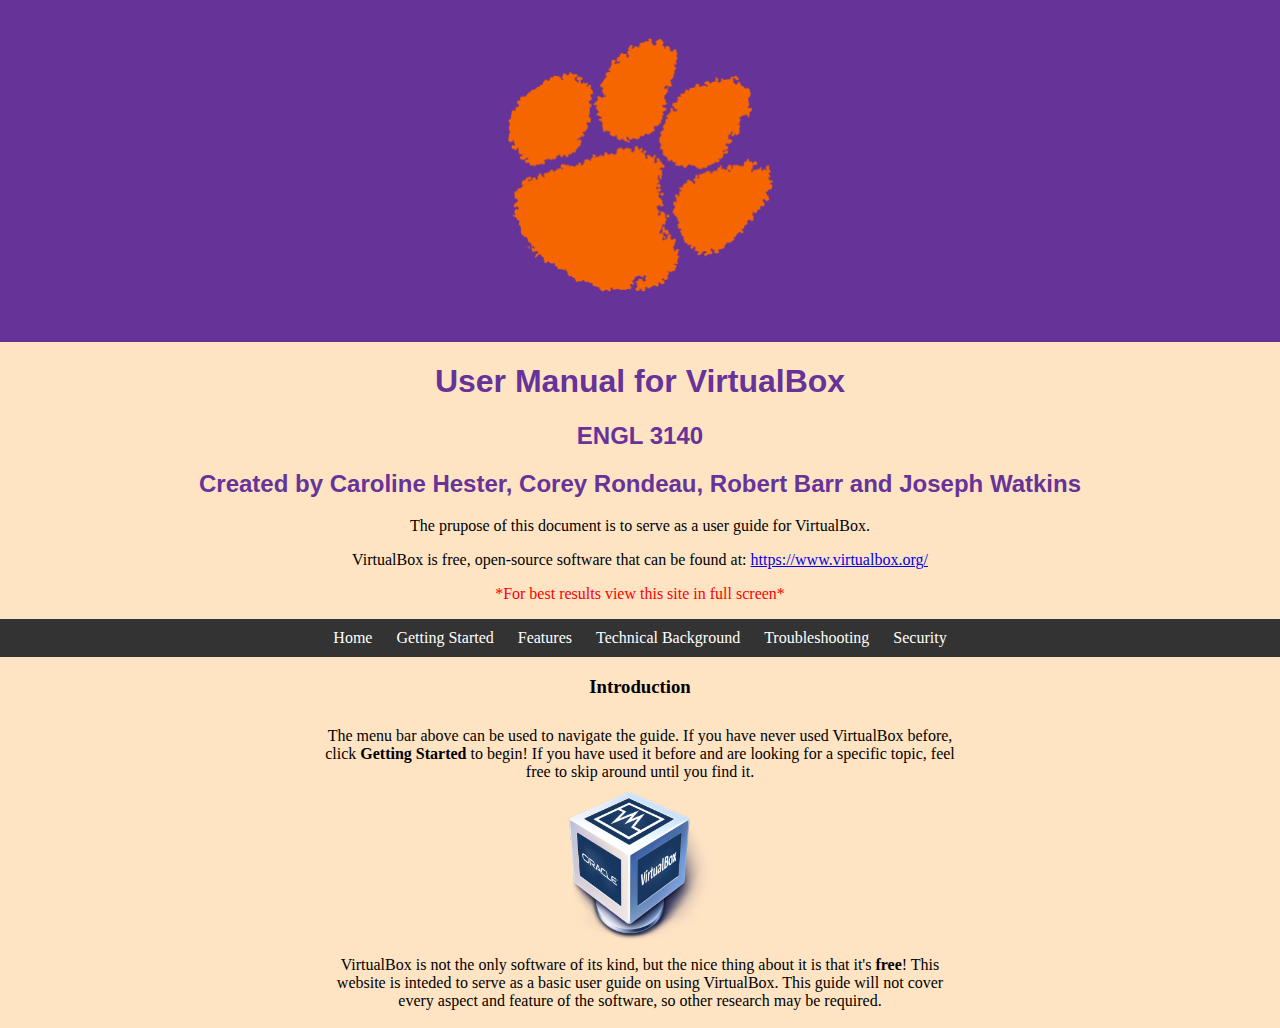
<file: index.html>
<!DOCTYPE html>
<html>
    <head>
        <link rel="stylesheet" href="site.css">
        <title>VirtualBox Manual - ENGL 3140</title>
    </head>
<body>


    <div class="div1">
            <img src="Paw_logo.svg.png" height="255" width="255" class="centerimage">
    </div>

    <!-- Headers -->
    <section>
        <h1 class="header">User Manual for VirtualBox</h1>
        <h2 class="header">ENGL 3140</h2>
        <h2 class="header">Created by Caroline Hester, Corey Rondeau, Robert Barr and Joseph Watkins</h2>
        
        <p style="text-align: center;">
            The prupose of this document is to serve as a user guide for VirtualBox.
        </p>
        <p style="text-align: center;">
            VirtualBox is free, open-source software that can be found at:
            <a href="https://www.virtualbox.org/">https://www.virtualbox.org/</a>
        </p>
        <p style="text-align: center; color: red;">
            *For best results view this site in full screen*
        </p>
    </section>

    <!-- Navigation Bar -->
    <ul class="nav">
        <li><a href="index.html">Home</a></li>
        <li><a href="started.html">Getting Started</a></li>
        <li><a href="features.html">Features</a></li>
        <li><a href="technical.html">Technical Background</a></li>
        <li><a href="trouble.html">Troubleshooting</a></li>
        <li><a href="security.html">Security</a></li>
    </ul>

    <!-- Introduction Paragraphs -->
    <section>
        <h3 style="text-align:center; font-weight:700;">Introduction</h3>
        <p class="center">
            The menu bar above can be used to navigate the guide. If you have never used
            VirtualBox before, click <b>Getting Started</b> to begin! If you have used it
            before and are looking for a specific topic, feel free to skip around until you
            find it.
        </p>
    </section>

    <!-- VirtualBox Info -->
        <img src="Virtualbox_logo.png" height="155" width="155" class="centerimage">
        <p class="center">
            VirtualBox is not the only software of its kind, but the nice thing about it
            is that it's <b>free</b>! This website is inteded to serve as a basic user guide
            on using VirtualBox. This guide will not cover every aspect and feature of the
            software, so other research may be required.
        </p>





</body>
</html>
</file>
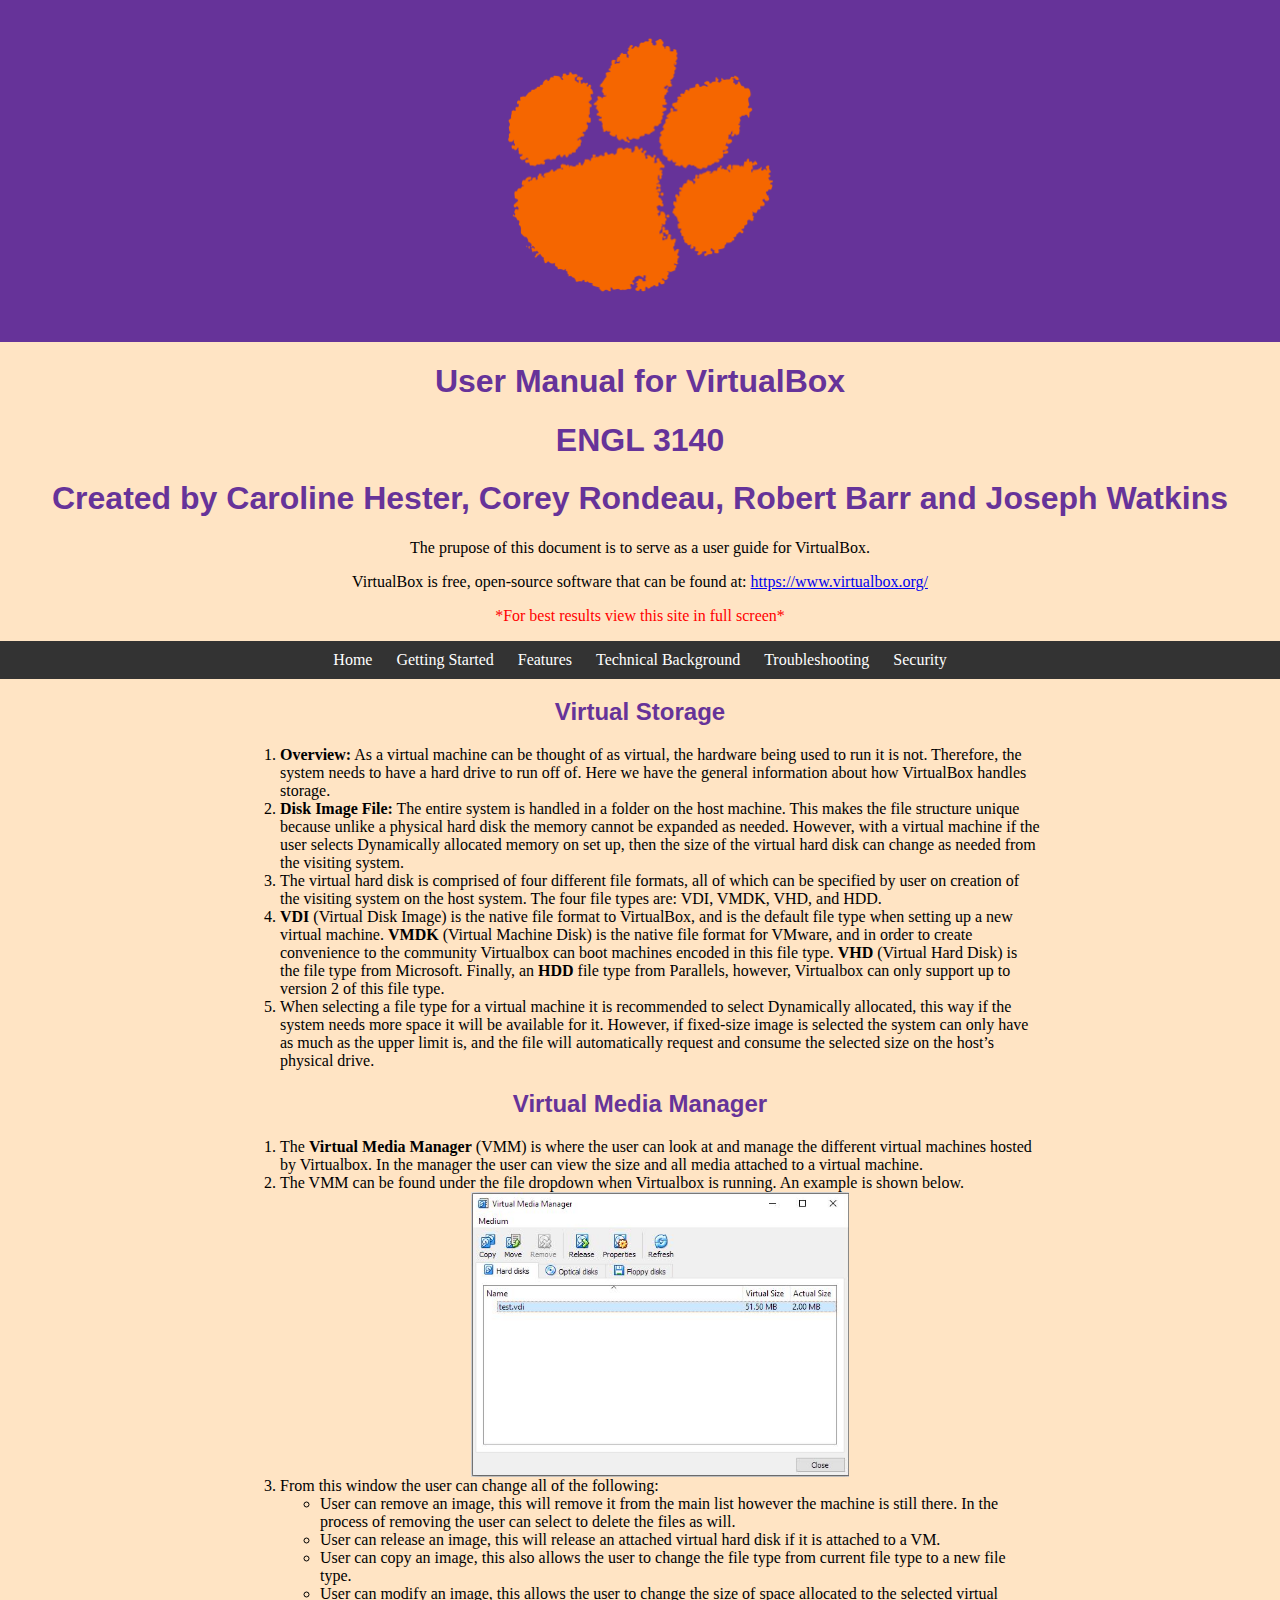
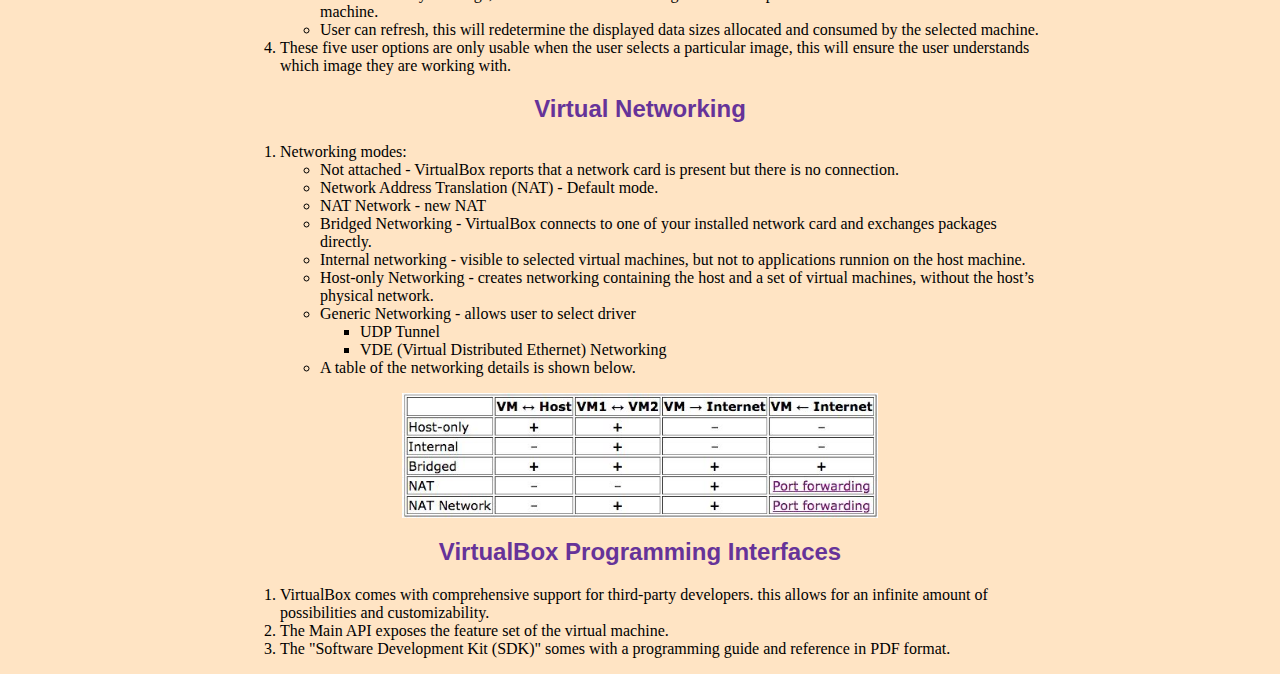
<file: features.html>
<!DOCTYPE html>
<html>
    <head>
        <link rel="stylesheet" href="site.css">
        <title>VirtualBox Manual - ENGL 3140</title>
    </head>
<body>

    <div class="div1">
            <img src="Paw_logo.svg.png" height="255" width="255" class="centerimage">
    </div>

    <!-- Headers -->
    <section>
        <h1 class="header">User Manual for VirtualBox</h1>
        <h1 class="header">ENGL 3140</h1>
        <h1 class="header">Created by Caroline Hester, Corey Rondeau, Robert Barr and Joseph Watkins</h1>

        <p style="text-align: center;">
            The prupose of this document is to serve as a user guide for VirtualBox.
        </p>
        <p style="text-align: center;">
            VirtualBox is free, open-source software that can be found at:
            <a href="https://www.virtualbox.org/">https://www.virtualbox.org/</a>
        </p>
        <p style="text-align: center; color: red;">
            *For best results view this site in full screen*
        </p>
    </section>

    <!-- Navigation Bar -->
    <ul class="nav">
        <li><a href="index.html">Home</a></li>
        <li><a href="started.html">Getting Started</a></li>
        <li><a href="features.html">Features</a></li>
        <li><a href="technical.html">Technical Background</a></li>
        <li><a href="trouble.html">Troubleshooting</a></li>
        <li><a href="security.html">Security</a></li>
    </ul>


    <!-- Configuring Virtual Machines -->
    <div class="centercontent">
        <h2 class="header">Virtual Storage</h2>
            <ol>
                <li>
                    <b>Overview:</b> As a virtual machine can be thought of as virtual, the hardware being used to run 
                    it is not. Therefore, the system needs to have a hard drive to run off of. Here we have the 
                    general information about how VirtualBox handles storage.
                </li>
                <li>
                    <b>Disk Image File:</b> The entire system is handled in a folder on the host machine. This 
                    makes the file structure unique because unlike a physical hard disk the memory cannot be 
                    expanded as needed. However, with a virtual machine if the user selects Dynamically allocated 
                    memory on set up, then the size of the virtual hard disk can change as needed from the 
                    visiting system.
                </li>
                <li>
                    The virtual hard disk is comprised of four different file formats, all of which can be specified 
                    by user on creation of the visiting system on the host system. The four file types are: VDI, VMDK, 
                    VHD, and HDD.
                </li>
                <li>
                    <b>VDI</b> (Virtual Disk Image) is the native file format to VirtualBox, and is the default file type when
                    setting up a new virtual machine. <b>VMDK</b> (Virtual Machine Disk) is the native file format for VMware,
                    and in order to create convenience to the community Virtualbox can boot machines encoded in this
                    file type. <b>VHD</b> (Virtual Hard Disk) is the file type from Microsoft. Finally, an <b>HDD</b> file type
                    from Parallels, however, Virtualbox can only support up to version 2 of this file type.
                </li>
                <li>
                    When selecting a file type for a virtual machine it is recommended to select Dynamically 
                    allocated, this way if the system needs more space it will be available for it.  However, 
                    if fixed-size image is selected the system can only have as much as the upper limit is, 
                    and the file will automatically request and consume the selected size on the host’s physical 
                    drive.
                </li>
            </ol>
        <h2 class="header">Virtual Media Manager</h2>
            <ol>
                <li>
                    The <b>Virtual Media Manager</b> (VMM) is where the user can look at and manage the different virtual machines 
                    hosted by Virtualbox.  In the manager the user can view the size and all media attached to a virtual machine.
                </li>
                <li>
                    The VMM can be found under the file dropdown when Virtualbox is running. An example is shown below.
                </li>
                    <img src="VMM.JPG" height="285" width="285" class="centerimage">
                <li>
                    From this window the user can change all of the following:
                    <div>
                        <ul>
                            <li>
                                User can remove an image, this will remove it from the main list however the machine is 
                                still there.  In the process of removing the user can select to delete the files as will.
                            </li>
                            <li>
                                User can release an image, this will release an attached virtual hard disk if it is 
                                attached to a VM.
                            </li>
                            <li>
                                User can copy an image, this also allows the user to change the file type from 
                                current file type to a new file type.
                            </li>
                            <li>
                                User can modify an image, this allows the user to change the size of space allocated 
                                to the selected virtual machine.
                            </li>
                            <li>
                                User can refresh, this will redetermine the displayed data sizes allocated 
                                and consumed by the selected machine.
                            </li>
                        </ul>
                    </div>
                </li>
                <li>
                    These five user options are only usable when the user selects a particular image, this will 
                    ensure the user understands which image they are working with.
                </li>
            </ol>
        <h2 class="header">Virtual Networking</h2>
            <ol>
                <li>
                    Networking modes:
                    <div>
                        <ul>
                            <li>
                                Not attached - VirtualBox reports that a network card is present but there 
                                is no connection.
                            </li>
                            <li>
                                Network Address Translation (NAT) - Default mode.
                            </li>
                            <li>
                                NAT Network - new NAT
                            </li>
                            <li>
                                Bridged Networking - VirtualBox connects to one of your installed network card 
                                and exchanges packages directly.
                            </li>
                            <li>
                                Internal networking - visible to selected virtual machines, but not to 
                                applications runnion on the host machine.
                            </li>
                            <li>
                                Host-only Networking - creates networking containing the host and a set of 
                                virtual machines, without the host’s physical network.
                            </li>
                            <li>
                                Generic Networking - allows user to select driver
                                <div>
                                    <ul>
                                        <li>
                                            UDP Tunnel
                                        </li>
                                        <li>
                                            VDE (Virtual Distributed Ethernet) Networking
                                        </li>
                                    </ul>
                                </div>
                            </li>
                            <li>
                                A table of the networking details is shown below.
                            </li>
                        </ul>
                    </div>
                </li>
            </ol>
            <img src="network.JPG" height="125" width="195" class="centerimage">
        <h2 class="header">VirtualBox Programming Interfaces</h2>
        <ol>
            <li>
                VirtualBox comes with comprehensive support for third-party developers. this
                allows for an infinite amount of possibilities and customizability.
            </li>
            <li>
                The Main API exposes the feature set of the virtual machine.
            </li>
            <li>
                The "Software Development Kit (SDK)" somes with a programming guide and
                reference in PDF format.
            </li>
        </ol>
    </div>
</body>
</html>
</file>
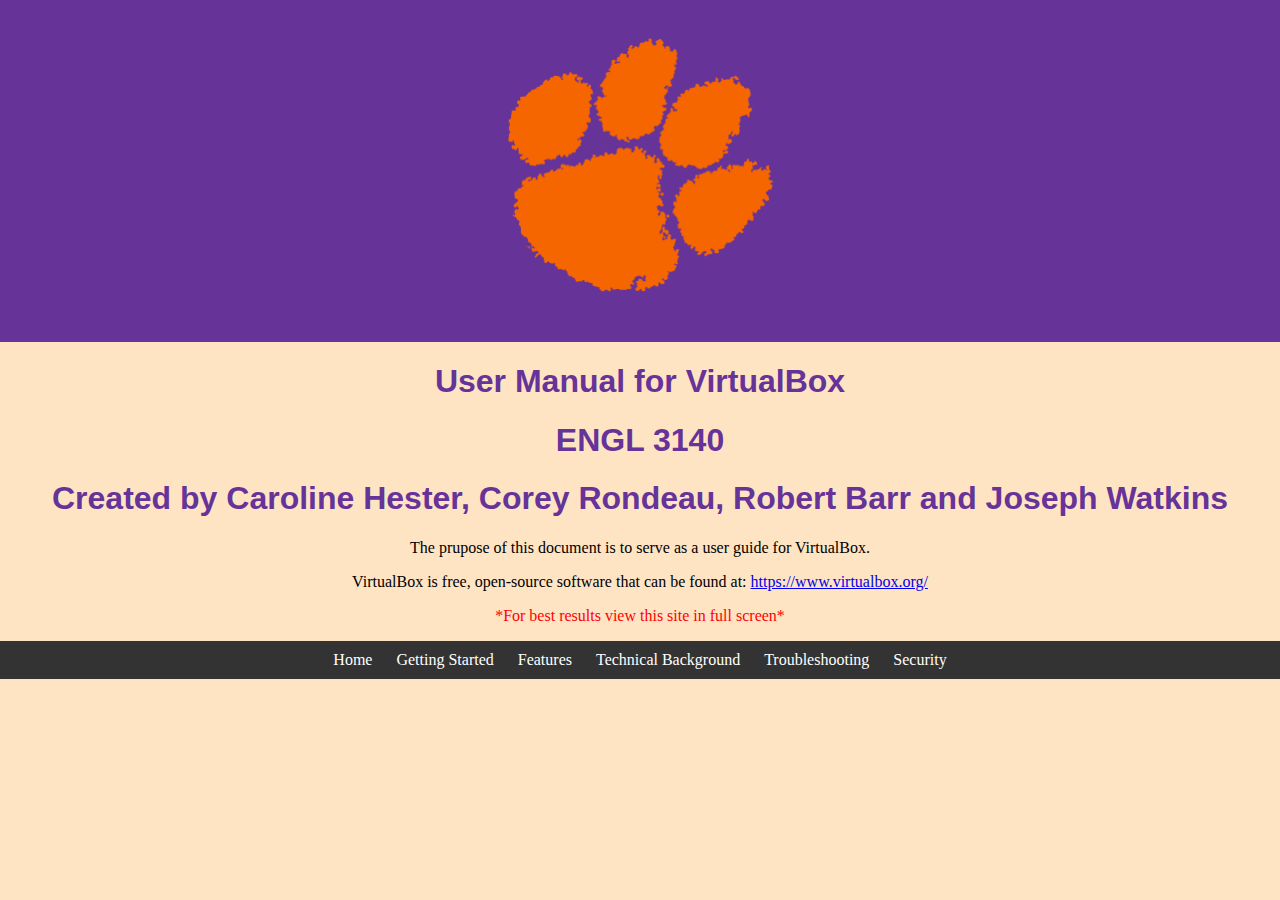
<file: haha.html>
<!DOCTYPE html>
<html>
    <head>
        <link rel="stylesheet" href="site.css">
        <title>VirtualBox Manual - ENGL 3140</title>
    </head>
<body>

    <div class="div1">
            <img src="Paw_logo.svg.png" height="255" width="255" class="centerimage">
    </div>

    <!-- Headers -->
    <section>
        <h1 class="header">User Manual for VirtualBox</h1>
        <h1 class="header">ENGL 3140</h1>
        <h1 class="header">Created by Caroline Hester, Corey Rondeau, Robert Barr and Joseph Watkins</h1>

        <p style="text-align: center;">
            The prupose of this document is to serve as a user guide for VirtualBox.
        </p>
        <p style="text-align: center;">
            VirtualBox is free, open-source software that can be found at:
            <a href="https://www.virtualbox.org/">https://www.virtualbox.org/</a>
        </p>
        <p style="text-align: center; color: red;">
            *For best results view this site in full screen*
        </p>
    </section>

    <!-- Navigation Bar -->
    <ul class="nav">
        <li><a href="index.html">Home</a></li>
        <li><a href="started.html">Getting Started</a></li>
        <li><a href="features.html">Features</a></li>
        <li><a href="technical.html">Technical Background</a></li>
        <li><a href="trouble.html">Troubleshooting</a></li>
        <li><a href="security.html">Security</a></li>
    </ul>

</body>
</html>
</file>
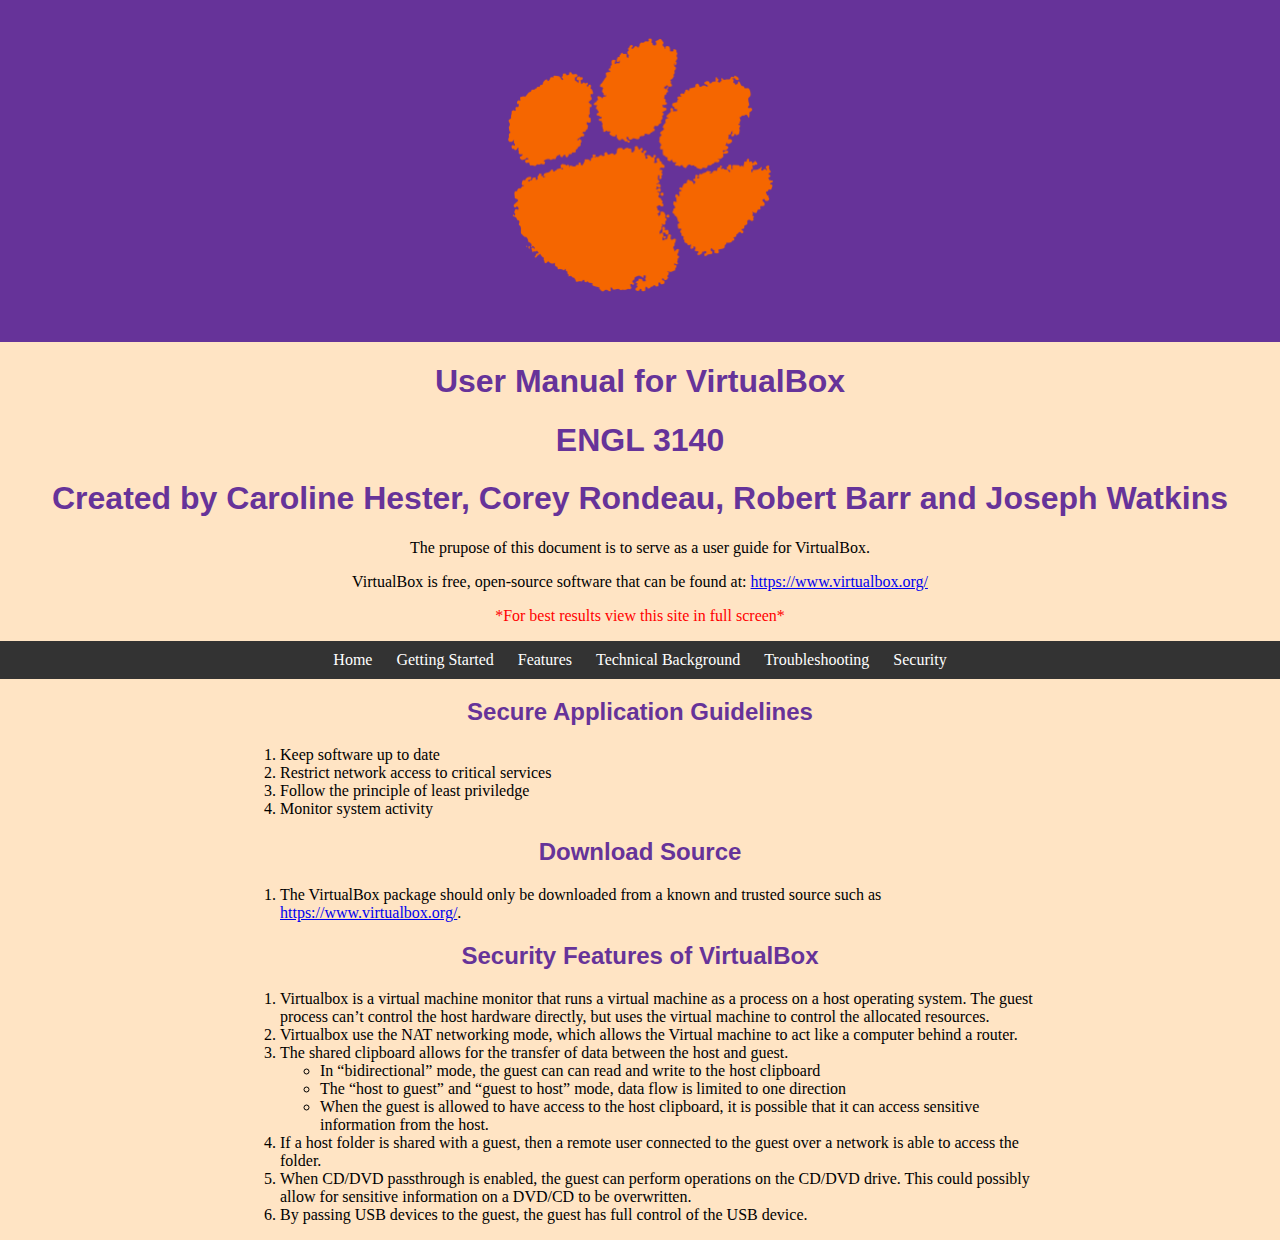
<file: security.html>
<!DOCTYPE html>
<html>
    <head>
        <link rel="stylesheet" href="site.css">
        <title>VirtualBox Manual - ENGL 3140</title>
    </head>
<body>

    <div class="div1">
            <img src="Paw_logo.svg.png" height="255" width="255" class="centerimage">
    </div>

    <!-- Headers -->
    <section>
        <h1 class="header">User Manual for VirtualBox</h1>
        <h1 class="header">ENGL 3140</h1>
        <h1 class="header">Created by Caroline Hester, Corey Rondeau, Robert Barr and Joseph Watkins</h1>

        <p style="text-align: center;">
            The prupose of this document is to serve as a user guide for VirtualBox.
        </p>
        <p style="text-align: center;">
            VirtualBox is free, open-source software that can be found at:
            <a href="https://www.virtualbox.org/">https://www.virtualbox.org/</a>
        </p>
        <p style="text-align: center; color: red;">
            *For best results view this site in full screen*
        </p>
    </section>

    <!-- Navigation Bar -->
    <ul class="nav">
        <li><a href="index.html">Home</a></li>
        <li><a href="started.html">Getting Started</a></li>
        <li><a href="features.html">Features</a></li>
        <li><a href="technical.html">Technical Background</a></li>
        <li><a href="trouble.html">Troubleshooting</a></li>
        <li><a href="security.html">Security</a></li>
    </ul>


    <!-- Configuring Virtual Machines -->
    <div class="centercontent">
        <h2 class="header">Secure Application Guidelines</h2>
            <ol>
                <li>
                    Keep software up to date
                </li>
                <li>
                    Restrict network access to critical services
                </li>
                <li>
                    Follow the principle of least priviledge
                </li>
                <li>
                    Monitor system activity
                </li>
            </ol>
        <h2 class="header">Download Source</h2>
            <ol>
                <li>
                    The VirtualBox package should only be downloaded from a known and
                    trusted source such as <a href="https://www.virtualbox.org/">https://www.virtualbox.org/</a>.
                </li>
            </ol>
        <h2 class="header">Security Features of VirtualBox</h2>
            <ol>
                <li>
                    Virtualbox is a virtual machine monitor that runs a virtual machine as a process on a 
                    host operating system.  The guest process can’t control the host hardware directly, 
                    but uses the virtual machine to control the allocated resources.
                </li>
                <li>
                    Virtualbox use the NAT networking mode, which allows the Virtual machine to act like 
                    a computer behind a router.
                </li>
                <li>
                    The shared clipboard allows for the transfer of data between the host and guest.
                    <div>
                        <ul>
                            <li>
                                In “bidirectional” mode, the guest can can read and write to the host clipboard
                            </li>
                            <li>
                                The “host to guest” and “guest to host” mode, data flow is limited to one direction
                            </li>
                            <li>
                                When the guest is allowed to have access to the host clipboard, it is possible 
                                that it can access sensitive information from the host.
                            </li>
                        </ul>
                    </div>
                </li>
                <li>
                    If a host folder is shared with a guest, then a remote user connected to the guest over 
                    a network is able to access the folder.
                </li>
                <li>
                    When CD/DVD passthrough is enabled, the guest can perform operations on the CD/DVD drive. 
                    This could possibly allow for sensitive information on a DVD/CD to be overwritten.
                </li>
                <li>
                    By passing USB devices to the guest, the guest has full control of the USB device.
                </li>
            </ol>
    </div>
</body>
</html>
</file>
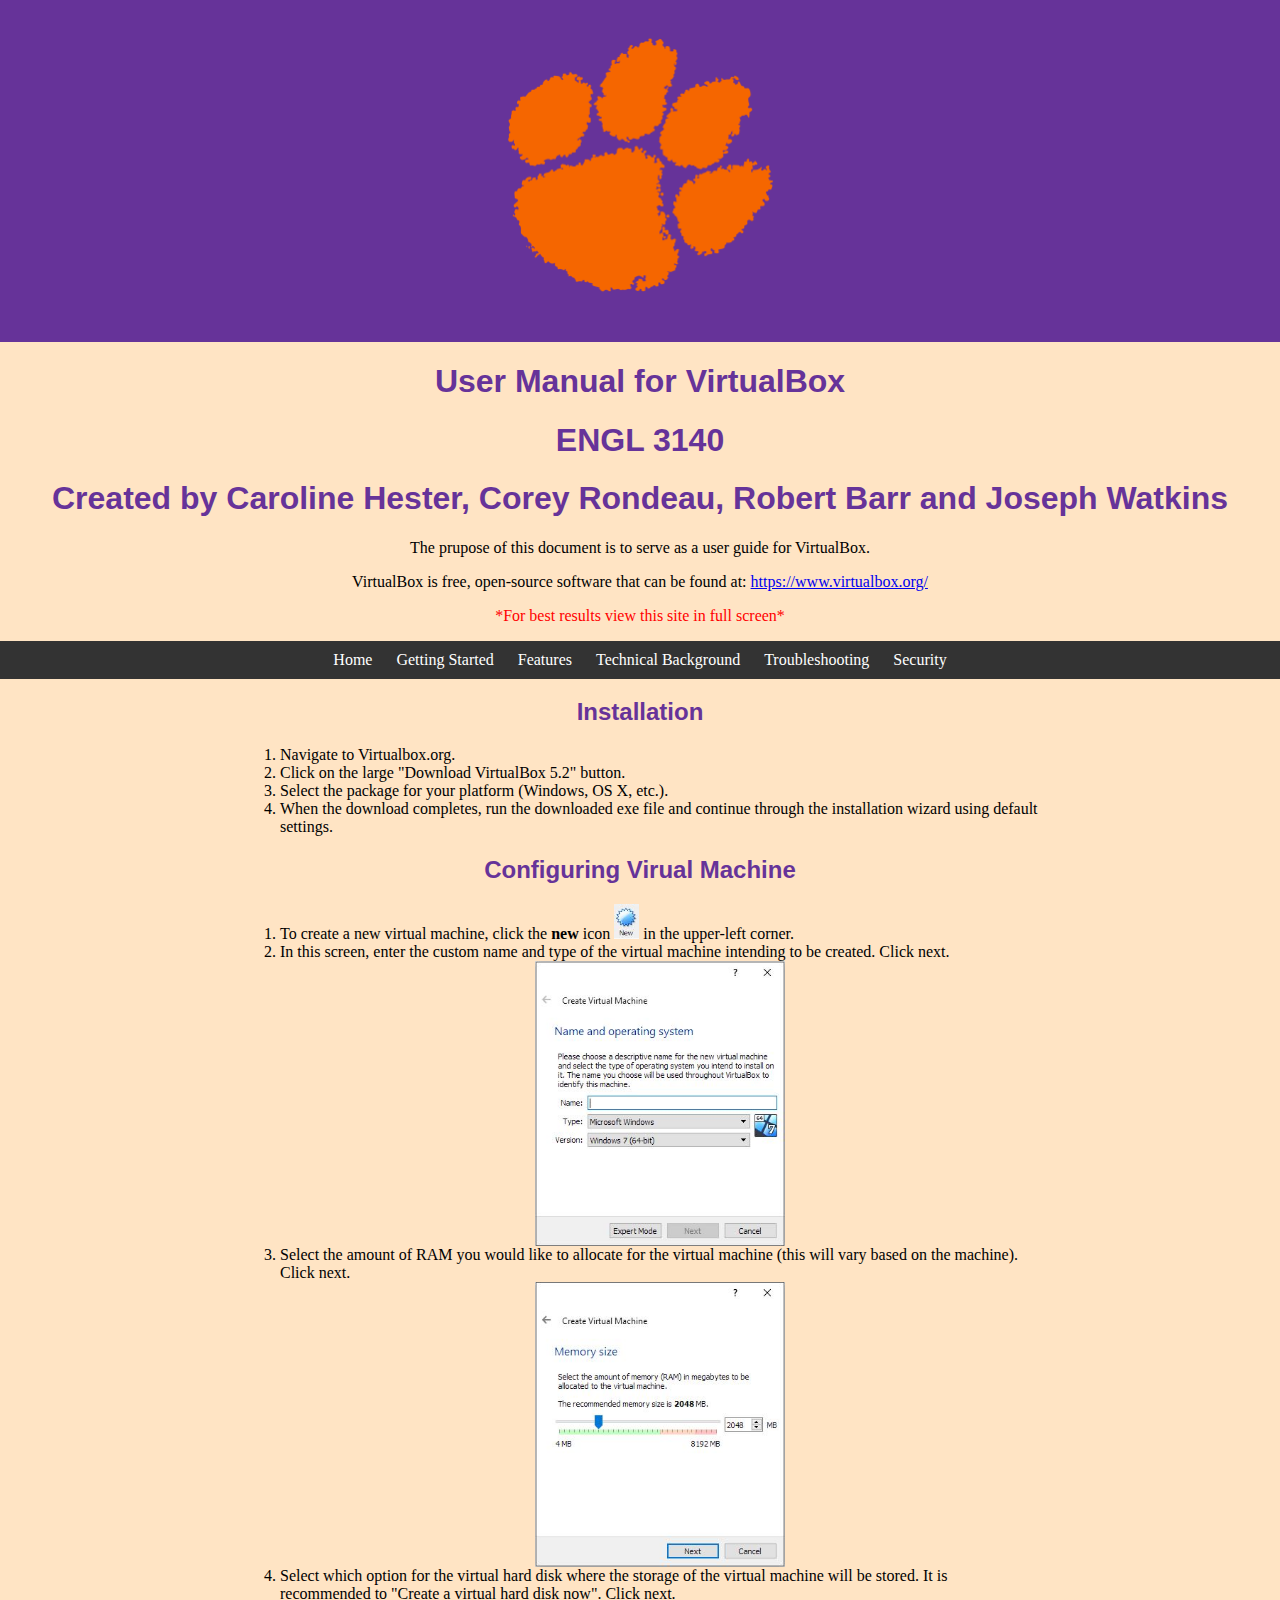
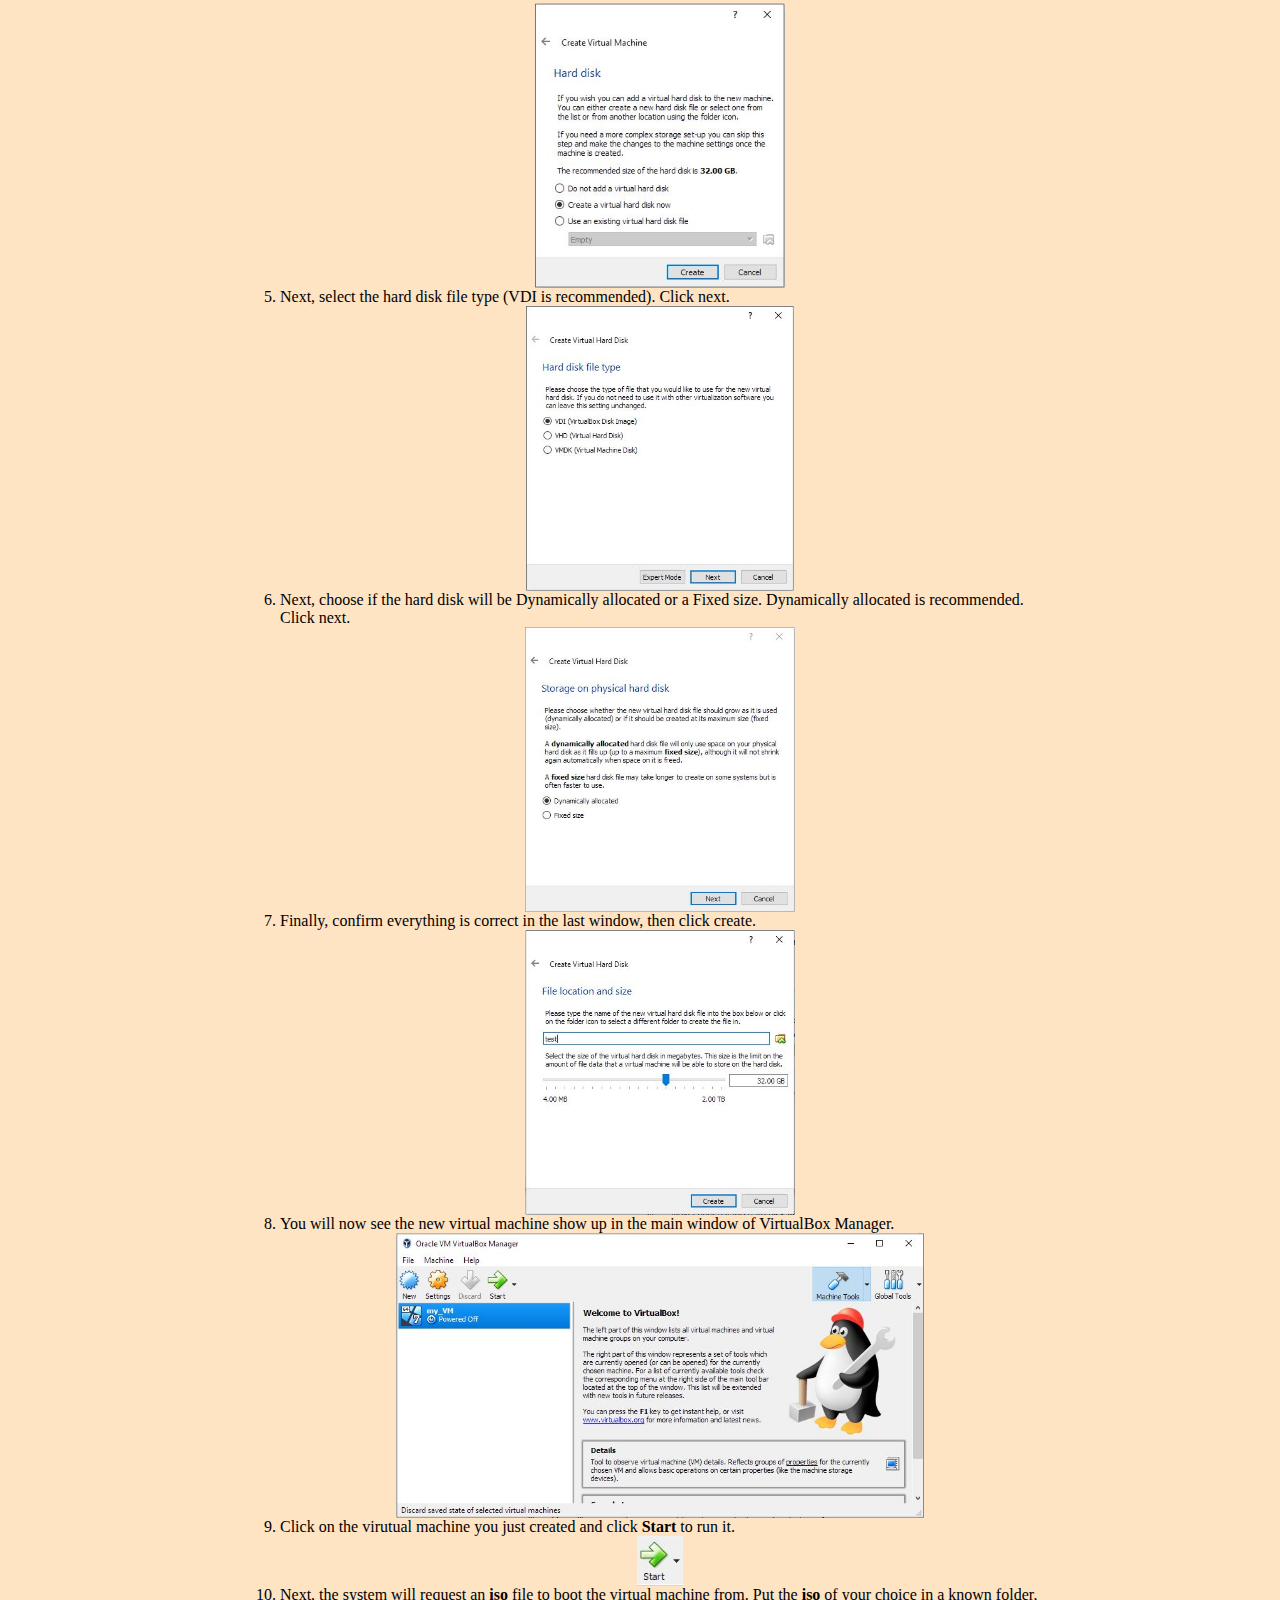
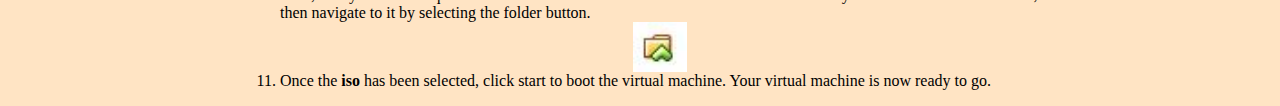
<file: started.html>
<!DOCTYPE html>
<html>
    <head>
        <link rel="stylesheet" href="site.css">
        <title>VirtualBox Manual - ENGL 3140</title>
    </head>
<body>

    <div class="div1">
            <img src="Paw_logo.svg.png" height="255" width="255" class="centerimage">
    </div>

    <!-- Headers -->
    <section>
        <h1 class="header">User Manual for VirtualBox</h1>
        <h1 class="header">ENGL 3140</h1>
        <h1 class="header">Created by Caroline Hester, Corey Rondeau, Robert Barr and Joseph Watkins</h1>

        <p style="text-align: center;">
            The prupose of this document is to serve as a user guide for VirtualBox.
        </p>
        <p style="text-align: center;">
            VirtualBox is free, open-source software that can be found at:
            <a href="https://www.virtualbox.org/">https://www.virtualbox.org/</a>
        </p>
        <p style="text-align: center; color: red;">
            *For best results view this site in full screen*
        </p>
    </section>

    <!-- Navigation Bar -->
    <ul class="nav">
        <li><a href="index.html">Home</a></li>
        <li><a href="started.html">Getting Started</a></li>
        <li><a href="features.html">Features</a></li>
        <li><a href="technical.html">Technical Background</a></li>
        <li><a href="trouble.html">Troubleshooting</a></li>
        <li><a href="security.html">Security</a></li>
    </ul>

    <!-- Configuring Virtual Machines -->
    <div class="centercontent">
        <h2 class="header">Installation</h2>
            <ol>
                <li>Navigate to Virtualbox.org.</li>
                <li>Click on the large "Download VirtualBox 5.2" button.</li>
                <li>Select the package for your platform (Windows, OS X, etc.).</li>
                <li>
                    When the download completes, run the downloaded exe file and continue
                    through the installation wizard using default settings.
                </li>
            </ol>
        <h2 class="header">Configuring Virual Machine</h2>
            <ol>
                <li>To create a new virtual machine, click the <b>new</b> icon <img src="newbutton.JPG" height="35" width="25"> 
                    in the upper-left corner.
                </li>
                <li>
                    In this screen, enter the custom name and type of the virtual machine
                    intending to be created. Click next.
                </li>
                    <img src="newVM.JPG" height="285" width="285" class="centerimage">
                <li>
                    Select the amount of RAM you would like to allocate for the virtual machine
                    (this will vary based on the machine). Click next.
                </li>
                    <img src="RAM.JPG" height="285" width="285" class="centerimage">
                <li>
                    Select which option for the virtual hard disk where the storage of the virtual
                    machine will be stored. It is recommended to "Create a virtual hard disk now".
                    Click next.
                </li>
                    <img src="disk.JPG" height="285" width="285" class="centerimage">
                <li>
                    Next, select the hard disk file type (VDI is recommended). Click next.
                </li>
                    <img src="disktype.JPG" height="285" width="285" class="centerimage">
                <li>
                    Next, choose if the hard disk will be Dynamically allocated or a Fixed size.
                    Dynamically allocated is recommended. Click next.
                </li>
                    <img src="storage.JPG" height="285" width="285" class="centerimage">
                <li>
                    Finally, confirm everything is correct in the last window, then click create.
                </li>
                    <img src="create.JPG" height="285" width="285" class="centerimage">
                <li>
                    You will now see the new virtual machine show up in the main window of VirtualBox Manager.
                </li>
                    <img src="myVM.JPG" height="285" width="285" class="centerimage">
                <li>
                    Click on the virutual machine you just created and click <b>Start</b> to run it.
                </li>
                    <img src="start.JPG" height="50" width="50" class="centerimage">
                <li>
                    Next, the system will request an <b>iso</b> file to boot the virtual machine from. Put the <b>iso</b>
                    of your choice in a known folder, then navigate to it by selecting the folder button.
                </li>
                    <img src="folder.JPG" height="50" width="50" class="centerimage">
                <li>
                    Once the <b>iso</b> has been selected, click start to boot the virtual machine. Your virtual
                    machine is now ready to go.
                </li>
            </ol>
    </div>
</body>
</html>
</file>
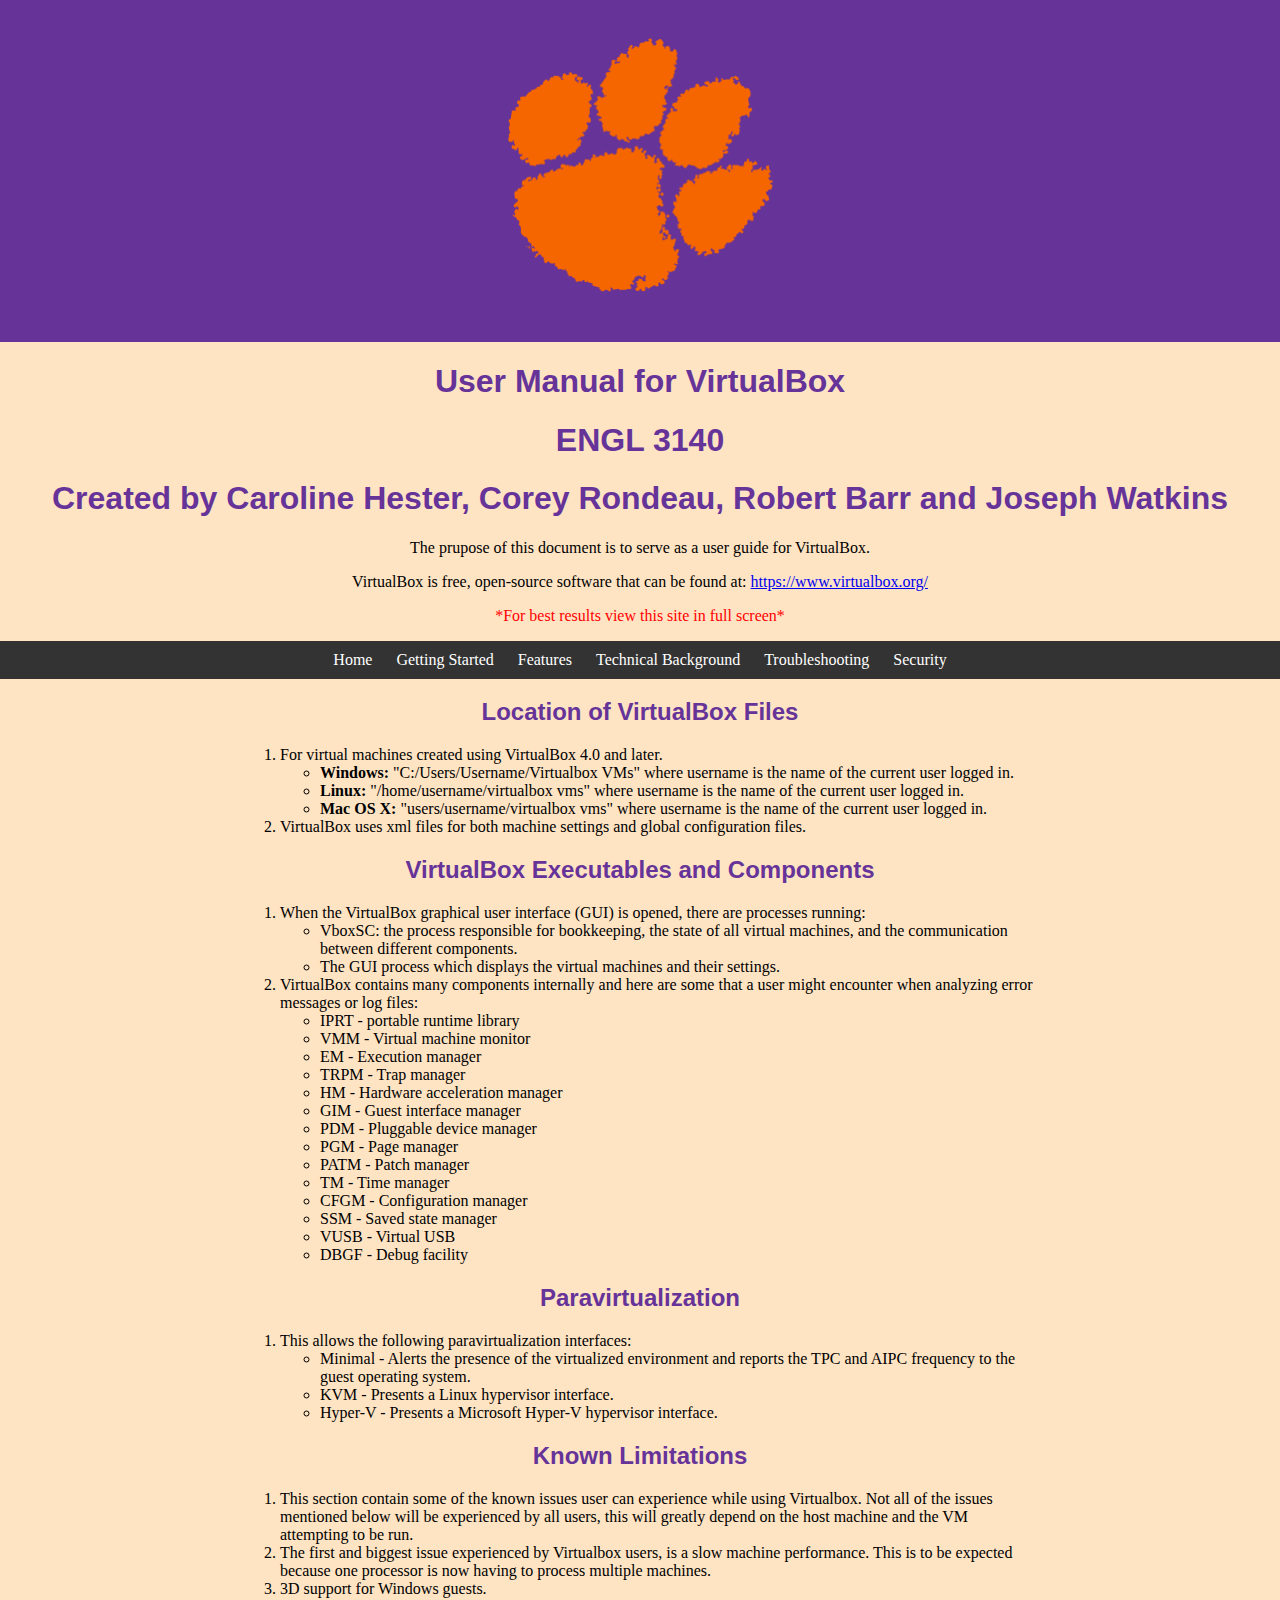
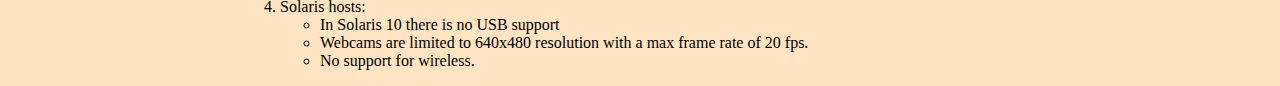
<file: technical.html>
<!DOCTYPE html>
<html>
    <head>
        <link rel="stylesheet" href="site.css">
        <title>VirtualBox Manual - ENGL 3140</title>
    </head>
<body>

    <div class="div1">
            <img src="Paw_logo.svg.png" height="255" width="255" class="centerimage">
    </div>

    <!-- Headers -->
    <section>
        <h1 class="header">User Manual for VirtualBox</h1>
        <h1 class="header">ENGL 3140</h1>
        <h1 class="header">Created by Caroline Hester, Corey Rondeau, Robert Barr and Joseph Watkins</h1>

        <p style="text-align: center;">
            The prupose of this document is to serve as a user guide for VirtualBox.
        </p>
        <p style="text-align: center;">
            VirtualBox is free, open-source software that can be found at:
            <a href="https://www.virtualbox.org/">https://www.virtualbox.org/</a>
        </p>
        <p style="text-align: center; color: red;">
            *For best results view this site in full screen*
        </p>
    </section>

    <!-- Navigation Bar -->
    <ul class="nav">
        <li><a href="index.html">Home</a></li>
        <li><a href="started.html">Getting Started</a></li>
        <li><a href="features.html">Features</a></li>
        <li><a href="technical.html">Technical Background</a></li>
        <li><a href="trouble.html">Troubleshooting</a></li>
        <li><a href="security.html">Security</a></li>
    </ul>


    <!-- Configuring Virtual Machines -->
    <div class="centercontent">
        <h2 class="header">Location of VirtualBox Files</h2>
            <ol>
               <li>
                   For virtual machines created using VirtualBox 4.0 and later.
                   <div>
                       <ul>
                           <li>
                                <b>Windows:</b> "C:/Users/Username/Virtualbox VMs" where username is the name of
                                the current user logged in.
                           </li>
                           <li>
                                <b>Linux:</b> "/home/username/virtualbox vms" where username is the name of the
                                current user logged in.
                           </li>
                           <li>
                               <b>Mac OS X:</b> "users/username/virtualbox vms" where username is the name of the
                               current user logged in.
                           </li>
                       </ul>
                   </div>
               </li>
               <li>
                   VirtualBox uses xml files for both machine settings and global configuration files.
               </li>
            </ol>
        <h2 class="header">VirtualBox Executables and Components</h2>
            <ol>
                <li>
                    When the VirtualBox graphical user interface (GUI) is opened, there are processes running:
                    <div>
                        <ul>
                            <li>
                                VboxSC: the process responsible for bookkeeping, the state of all virtual machines,
                                and the communication between different components.
                            </li>
                            <li>
                                The GUI process which displays the virtual machines and their settings.
                            </li>
                        </ul>
                    </div>
                </li>
                <li>
                    VirtualBox contains many components internally and here are some that a user might encounter
                    when analyzing error messages or log files:
                    <div>
                        <ul>
                            <li>
                                IPRT - portable runtime library
                            </li>
                            <li>
                                VMM - Virtual machine monitor
                            </li>
                            <li>
                                EM - Execution manager
                            </li>
                            <li>
                                TRPM - Trap manager
                            </li>
                            <li>
                                HM - Hardware acceleration manager
                            </li>
                            <li>
                                GIM - Guest interface manager
                            </li>
                            <li>
                                PDM - Pluggable device manager
                            </li>
                            <li>
                                PGM - Page manager
                            </li>
                            <li>
                                PATM - Patch manager
                            </li>
                            <li>
                                TM - Time manager
                            </li>
                            <li>
                                CFGM - Configuration manager
                            </li>
                            <li>
                                SSM - Saved state manager
                            </li>
                            <li>
                                VUSB - Virtual USB
                            </li>
                            <li>
                                DBGF - Debug facility
                            </li>
                        </ul>
                    </div>
                </li>
            </ol>
        <h2 class="header">Paravirtualization</h2>
            <ol>
               <li>
                   This allows the following paravirtualization interfaces:
                   <div>
                       <ul>
                           <li>
                               Minimal - Alerts the presence of the virtualized environment and reports the
                               TPC and AIPC frequency to the guest operating system.
                           </li>
                           <li>
                               KVM - Presents a Linux hypervisor interface.
                           </li>
                           <li>
                               Hyper-V - Presents a Microsoft Hyper-V hypervisor interface.
                           </li>
                       </ul>
                   </div>
               </li>
            </ol>
        <h2 class="header">Known Limitations</h2>
            <ol>
                <li>
                    This section contain some of the known issues user can experience while using Virtualbox.  
                    Not all of the issues mentioned below will be experienced by all users, this will greatly 
                    depend on the host machine and the VM attempting to be run.
                </li>
                <li>
                    The first and biggest issue experienced by Virtualbox users, is a slow machine performance.  
                    This is to be expected because one processor is now having to process multiple machines.
                </li>
                <li>
                    3D support for Windows guests.
                </li>
                <li>
                    Solaris hosts:
                    <div>
                        <ul>
                            <li>
                                In Solaris 10 there is no USB support
                            </li>
                            <li>
                                Webcams are limited to 640x480 resolution with a max frame rate of 20 fps.
                            </li>
                            <li>
                                No support for wireless.
                            </li>
                        </ul>
                    </div>
                </li>
            </ol>
    </div>
</body>
</html>
</file>
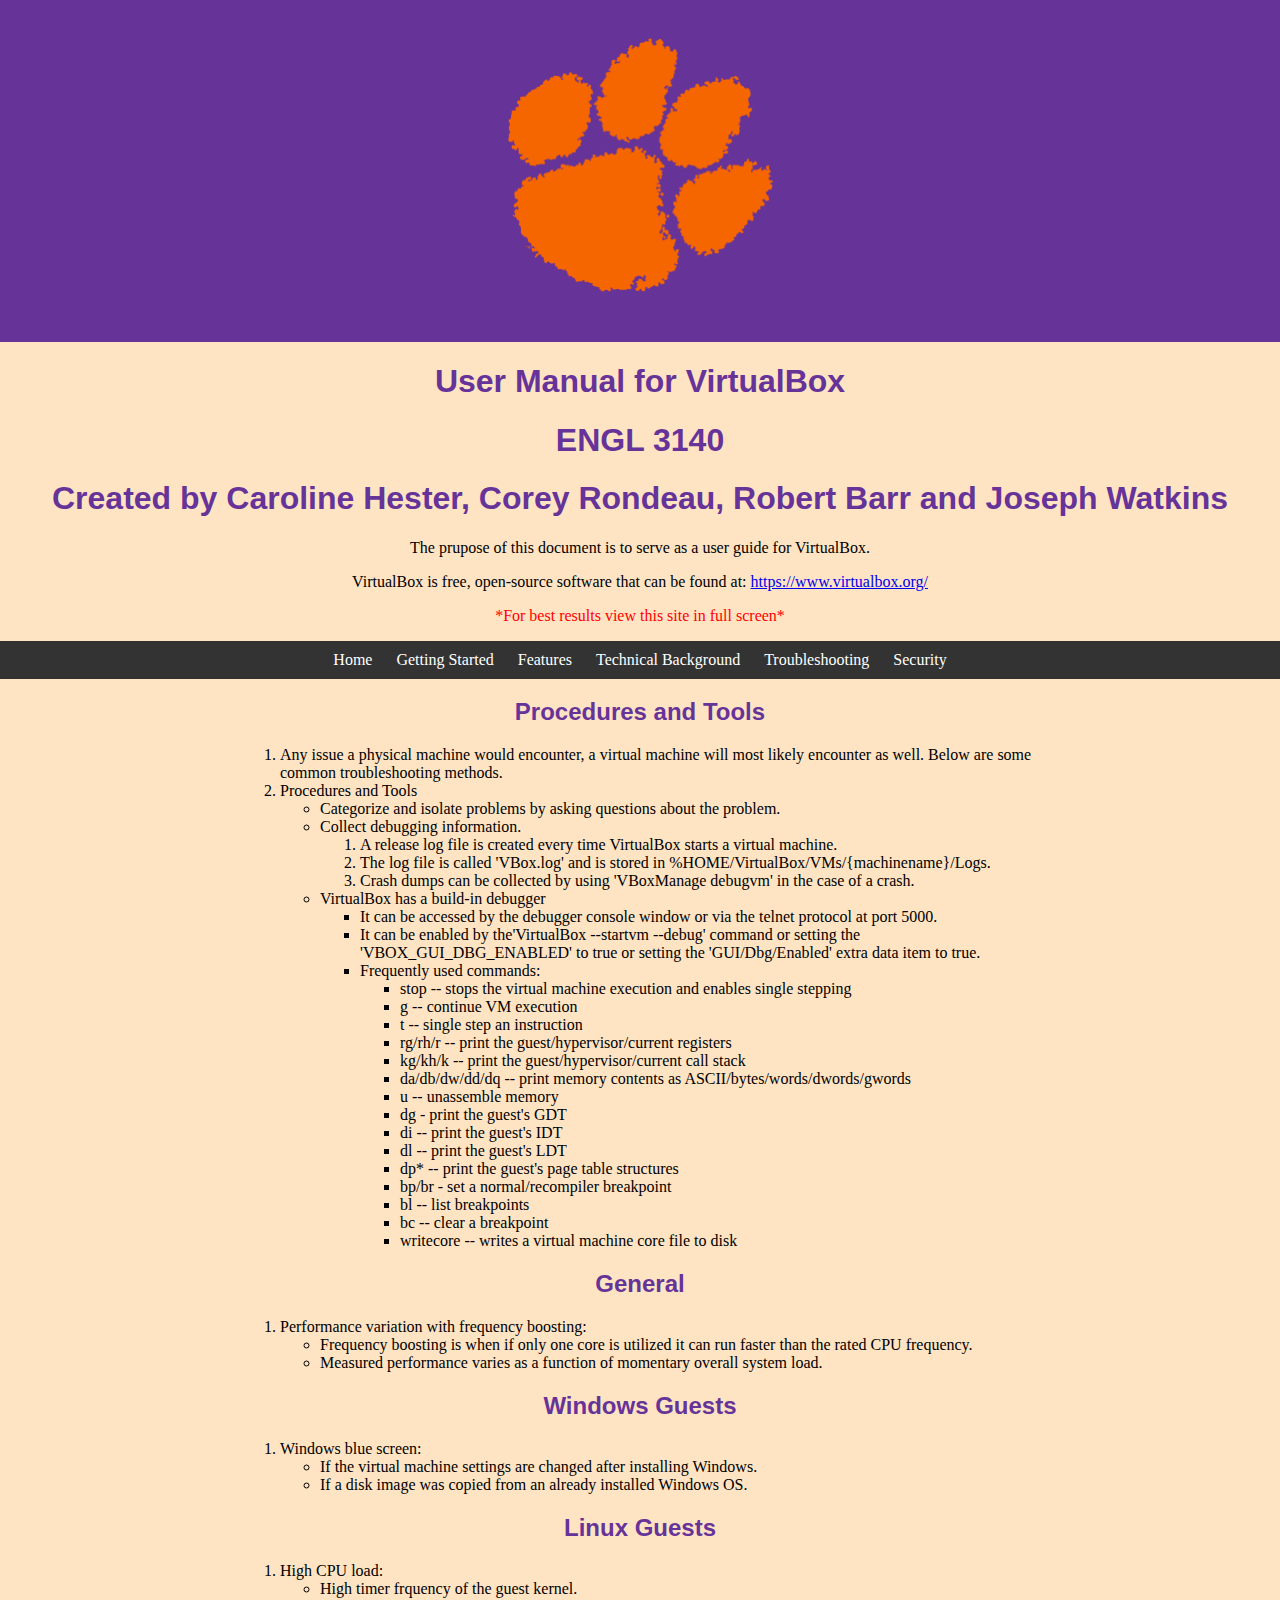
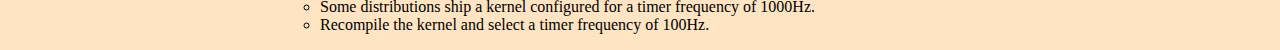
<file: trouble.html>
<!DOCTYPE html>
<html>
    <head>
        <link rel="stylesheet" href="site.css">
        <title>VirtualBox Manual - ENGL 3140</title>
    </head>
<body>

    <div class="div1">
            <img src="Paw_logo.svg.png" height="255" width="255" class="centerimage">
    </div>

    <!-- Headers -->
    <section>
        <h1 class="header">User Manual for VirtualBox</h1>
        <h1 class="header">ENGL 3140</h1>
        <h1 class="header">Created by Caroline Hester, Corey Rondeau, Robert Barr and Joseph Watkins</h1>

        <p style="text-align: center;">
            The prupose of this document is to serve as a user guide for VirtualBox.
        </p>
        <p style="text-align: center;">
            VirtualBox is free, open-source software that can be found at:
            <a href="https://www.virtualbox.org/">https://www.virtualbox.org/</a>
        </p>
        <p style="text-align: center; color: red;">
            *For best results view this site in full screen*
        </p>
    </section>

    <!-- Navigation Bar -->
    <ul class="nav">
        <li><a href="index.html">Home</a></li>
        <li><a href="started.html">Getting Started</a></li>
        <li><a href="features.html">Features</a></li>
        <li><a href="technical.html">Technical Background</a></li>
        <li><a href="trouble.html">Troubleshooting</a></li>
        <li><a href="security.html">Security</a></li>
    </ul>


    <!-- Configuring Virtual Machines -->
    <div class="centercontent">
        <h2 class="header">Procedures and Tools</h2>
            <ol>
                <li>
                    Any issue a physical machine would encounter, a virtual machine
                    will most likely encounter as well. Below are some common
                    troubleshooting methods.
                </li>
                <li>
                    Procedures and Tools
                    <div>
                        <ul>
                            <li>
                                Categorize and isolate problems by asking questions about
                            the problem.
                            </li>
                            <li>
                                Collect debugging information.
                                <div>
                                    <ol>
                                        <li>
                                            A release log file is created every time VirtualBox
                                            starts a virtual machine.
                                        </li>
                                        <li>
                                            The log file is called 'VBox.log' and is stored in 
                                            %HOME/VirtualBox/VMs/{machinename}/Logs.
                                        </li>
                                        <li>
                                            Crash dumps can be collected by using 'VBoxManage debugvm'
                                            in the case of a crash.
                                        </li>
                                    </ol>
                                </div>
                            </li>
                            <li>
                                VirtualBox has a build-in debugger
                                <div>
                                    <ul>
                                        <li>
                                            It can be accessed by the debugger console window or via the
                                            telnet protocol at port 5000.
                                        </li>
                                        <li>
                                            It can be enabled by the'VirtualBox --startvm --debug' command
                                            or setting the 'VBOX_GUI_DBG_ENABLED' to true or setting the
                                            'GUI/Dbg/Enabled' extra data item to true.
                                        </li>
                                        <li>
                                            Frequently used commands:
                                            <div>
                                                <ul>
                                                    <li>
                                                        stop -- stops the virtual machine execution and enables
                                                        single stepping
                                                    </li>
                                                    <li>
                                                        g -- continue VM execution
                                                    </li>
                                                    <li>
                                                        t -- single step an instruction
                                                    </li>
                                                    <li>
                                                        rg/rh/r -- print the guest/hypervisor/current registers
                                                    </li>
                                                    <li>
                                                        kg/kh/k -- print the guest/hypervisor/current call stack
                                                    </li>
                                                    <li>
                                                        da/db/dw/dd/dq -- print memory contents as ASCII/bytes/words/dwords/gwords
                                                    </li>
                                                    <li>
                                                        u -- unassemble memory
                                                    </li>
                                                    <li>
                                                        dg - print the guest's GDT
                                                    </li>
                                                    <li>
                                                        di -- print the guest's IDT
                                                    </li>
                                                    <li>
                                                        dl -- print the guest's LDT
                                                    </li>
                                                    <li>
                                                        dp* -- print the guest's page table structures
                                                    </li>
                                                    <li>
                                                        bp/br - set a normal/recompiler breakpoint
                                                    </li>
                                                    <li>
                                                        bl -- list breakpoints
                                                    </li>
                                                    <li>
                                                        bc -- clear a breakpoint
                                                    </li>
                                                    <li>
                                                        writecore -- writes a virtual machine core file to disk
                                                    </li>
                                                </ul>
                                            </div>
                                        </li>
                                    </ul>
                                </div>
                            </li>
                        </ul>
                    </div>
                </li>
            </ol>
        <h2 class="header">General</h2>
            <ol>
                <li>
                    Performance variation with frequency boosting:
                    <div>
                        <ul>
                            <li>
                                Frequency boosting is when if only one core is utilized
                                it can run faster than the rated CPU frequency.
                            </li>
                            <li>
                                Measured performance varies as a function of momentary
                                overall system load.
                            </li>
                        </ul>
                    </div>
                </li>
            </ol>
        <h2 class="header">Windows Guests</h2>
            <ol>
                <li>
                    Windows blue screen:
                    <div>
                        <ul>
                            <li>
                                If the virtual machine settings are changed after
                                installing Windows.
                            </li>
                            <li>
                                If a disk image was copied from an already installed
                                Windows OS.
                            </li>
                        </ul>
                    </div>
                </li>
            </ol>
        <h2 class="header">Linux Guests</h2>
            <ol>
                <li>
                    High CPU load:
                    <div>
                        <ul>
                            <li>
                                High timer frquency of the guest kernel.
                            </li>
                            <li>
                                Some distributions ship a kernel configured for a timer
                                frequency of 1000Hz.
                            </li>
                            <li>
                                Recompile the kernel and select a timer frequency of 100Hz.
                            </li>
                        </ul>
                    </div>
                </li>
            </ol>
    </div>
</body>
</html>
</file>
<file: site.css>
/* * {
    border: 1px solid black;
} */
.div1 {
    padding:3%;
    height: 265px;
    background-color: rebeccapurple;
    background-size: 300px 100px;
}

.div2 {
    padding: 25px 16px;
    height: 100%;
}

.centerimage {
    display: block;
    margin-left: auto;
    margin-right: auto;
    width: auto; 
}

.centercontent {
    width: 800px;
    margin: 0 auto;
}

.center {
    text-align: center;
    margin: auto;
    width: 50%;
    padding: 10px;
}

.left {
    margin-left: 15%;
    padding:5%;
}

.right {
    margin-right: 140px;
}

.vbinfo {
    margin-top: 1%;
    width: 50%;
    height: 250px;
    margin-left: 25%;
    margin-right: 25%;
}

.header {
    color: rebeccapurple;
    font-weight: bold;
    text-align: center;
    font-family: Arial;
}

body {
    margin-left: auto;
    margin-right: auto;
    margin-top: auto;
    height: auto;
    width: auto;
    background-color: bisque;
    padding: 0%;
}

.nav {
    list-style: none;
    margin: 0;
    padding: 0;
    text-align: center;
    background-color: #333;
}

.nav li {
    display: inline;
}

.nav a{
    display: inline-block;
    padding: 10px;
    background-color: #333;
    color: white;
    text-decoration: none;
}

.nav a:hover {
    background-color: rebeccapurple;
}

.homeparagraph {
    text-align: center;
    width: 5%;
    margin:auto;
}








.navbar {
    overflow: hidden;
    height: 45px;
    background-color: #333;
    font-family: Arial;
    text-align: left;
}

.navbar a {
    float: left;
    font-size: 16px;
    color: white;
    text-align: center;
    padding: 14px 16px;
    text-decoration: none;
}

.dropdown {
    float: left;
    overflow: hidden;
    background-color: #333;
}

.dropdown .dropbtn {
    font-size: 16px; 
    border: none;
    outline: none;
    color: white;
    padding: 14px 16px;
    background-color: inherit;
    font-family: inherit;
    margin: 0;
}

.navbar a:hover, .dropdown:hover .dropbtn {
    background-color: rebeccapurple;
}

.dropdown-content {
    display: none;
    position: absolute;
    background-color: lightgray;
    min-width: 200px;
    height: 150px;
    box-shadow: 0px 8px 16px 0px rgba(0,0,0,0.2);
    z-index: 1;
}

.dropdown-content a {
    float: none;
    color: black;
    padding: 12px 16px;
    text-decoration: none;
    display: block;
    text-align: left;
}


.dropdown-content a:hover {
    background-color: #ddd;
}

.dropdown:hover .dropdown-content {
    display: block;
}

.homeparagraph {
    text-align: center;
    width: 800px;
    margin:auto;
}
</file>
